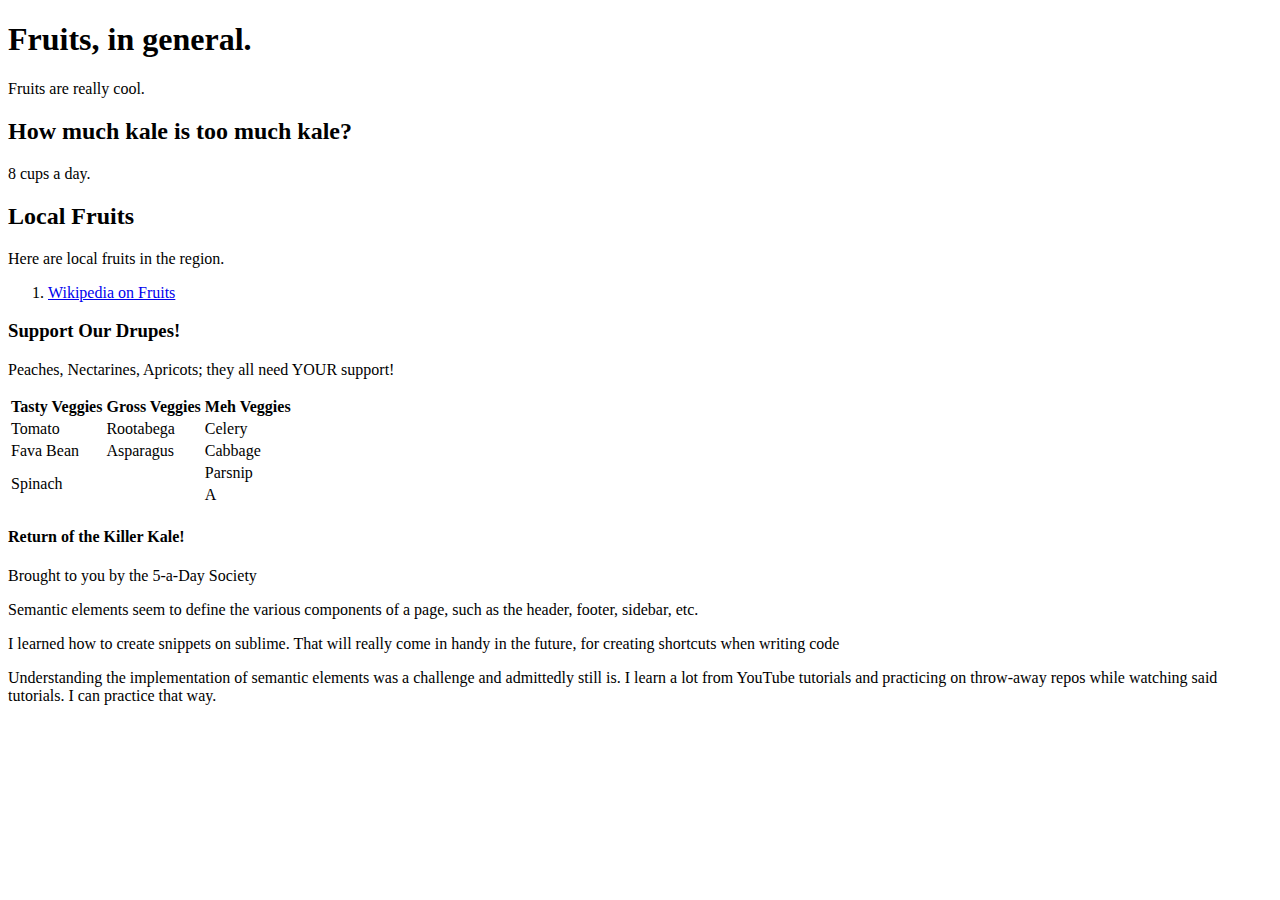
<file: html/gps/index.html>
<!DOCTYPE html>
<html>
<head>
	<title>Hooray for Fruits</title>
</head>
<body>
	<main>
		<h1>Fruits, in general. </h1>
		<p>Fruits are really cool.</p>

		<article>
			<h2>How much kale is too much kale?</h2>
			<p>8 cups a day.</p>
		</article>

		<section>
			<h2>Local Fruits</h2>
			<p>Here are local fruits in the region.</p>
		</section>

		<nav>
			<ol>
			<li><a href="https://en.wikipedia.org/wiki/Fruit">Wikipedia on Fruits</a></li>
			</ol>
		</nav>

		<aside>
		    <h3>Support Our Drupes!</h3>
		    <p>Peaches, Nectarines, Apricots; they all need YOUR support!</p>
		</aside>

        <table>
          <tr>
          <th>Tasty Veggies</th>
          <th>Gross Veggies</th>
          <th>Meh Veggies</th>
          </tr>
          <tr>
          <td>Tomato</td>
          <td>Rootabega</td>
          <td>Celery</td>
          </tr>
          <tr>
          <td>Fava Bean</td>
          <td>Asparagus</td>
          <td>Cabbage</td>
          </tr>
          <tr>
          <td colspan="2" rowspan="2">Spinach</td>
          <td>Parsnip</td>
          </tr>
          <tr>
          <td>A</td>
          </tr>
        </table>


	</main>
	<header>
	    <h4>Return of the Killer Kale!</h4>
	</header>
	<footer>
	    <p>Brought to you by the 5-a-Day Society</p>
	</footer>

	<p>Semantic elements seem to define the various components of a page, such as the header, footer, sidebar, etc.</p>
	<p>I learned how to create snippets on sublime. That will really come in handy in the future, for creating shortcuts when writing code</p>
	<p>Understanding the implementation of semantic elements was a challenge and admittedly still is. I learn a lot from YouTube tutorials and practicing on throw-away repos while watching said tutorials. I can practice that way.</p>

</body>
</html>
</file>
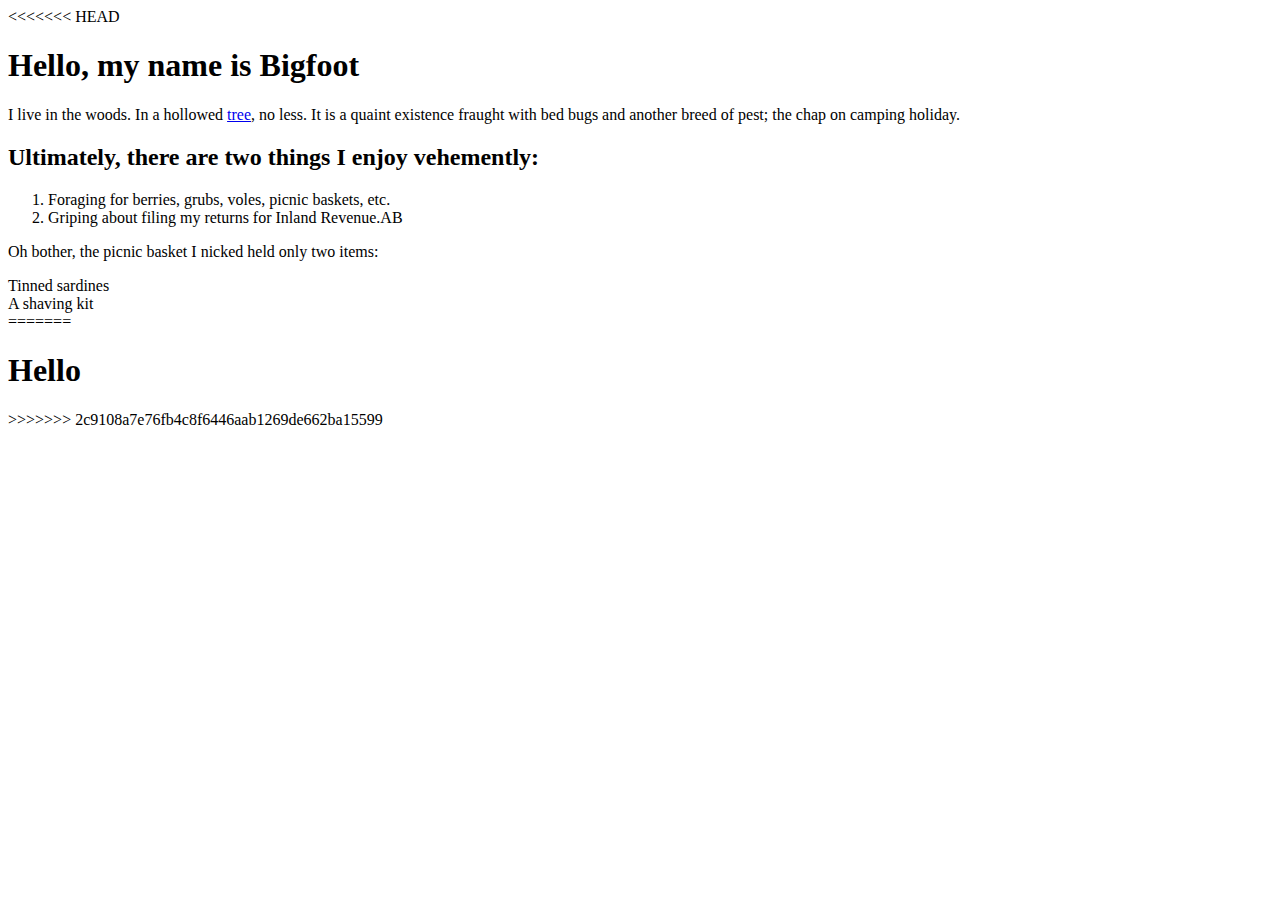
<file: html/web_basics/index.html>
<!DOCTYPE html>
<html>
<head>
<<<<<<< HEAD
	<title>Hello, my name is Bigfoot</title>
</head>
<body>
  <h1>Hello, my name is Bigfoot</h1>
<p>I live in the woods. In a hollowed <a href="https://en.wikipedia.org/wiki/Tree">tree</a>, no less. It is a quaint existence fraught with bed bugs and another breed of pest; the chap on camping holiday.</p>
  <h2>Ultimately, there are <strong>two things</strong> I enjoy <strong>vehemently</strong>:</h2>
  <ol>
     <li>Foraging for berries, grubs, voles, picnic baskets, etc.</li>
     <li>Griping about filing my returns for Inland Revenue.AB</li>
  </ol>
<p>Oh bother, the picnic basket I nicked held only two items:</p?
  <ul>
    <li> Tinned sardines </li>
    <li> A shaving kit </li>
  </ul>
  
</body>
</html>
=======
	<title>Hello</title>
</head>
<body>
  <h1>Hello</h1>
</body>
</html>
>>>>>>> 2c9108a7e76fb4c8f6446aab1269de662ba15599
</file>
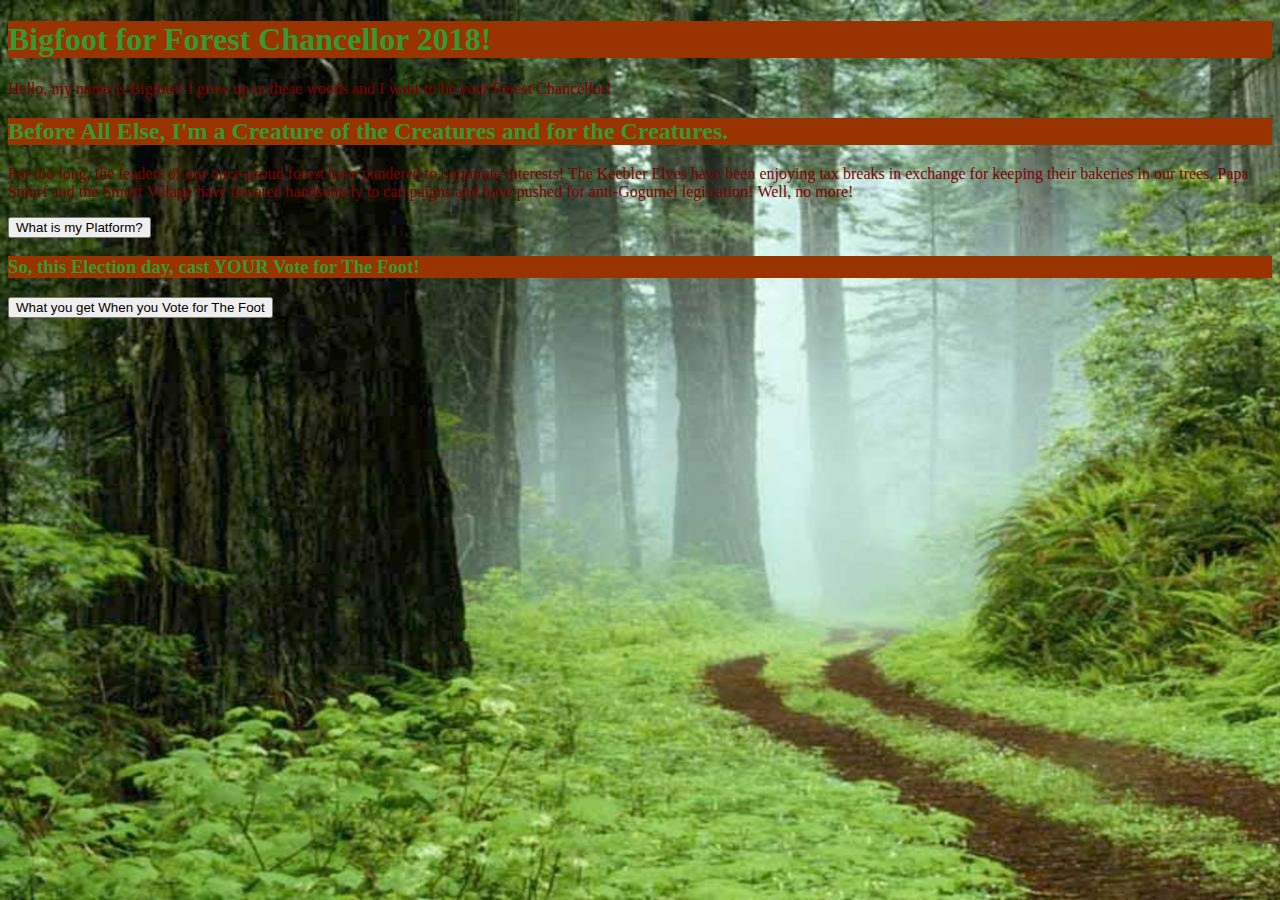
<file: web_dev/client_side_js/index.html>
<!DOCTYPE html>
<html>
<head>
	<title>Bigfoot 2018</title>
	<link rel="stylesheet" href="styles.css" type="text/css">
</head>
<body>
<h1 class="header">Bigfoot for Forest Chancellor 2018!</h1>
	<div id="hello"><p>Hello, my name is Bigfoot! I grew up in these woods and I want to be your Forest Chancellor!</p></div>
<h2 class="header">Before All Else, I'm a Creature of the Creatures and for the Creatures.</h2>
	<div><p id="intro">For too long, the leaders of our once-proud forest have pandered to corporate interests! The Keebler Elves have been enjoying tax breaks in exchange for keeping their bakeries in our trees. Papa Smurf and the Smurf Village have donated handsomely to campaigns and have pushed for anti-Gogumel legislation! Well, no more!</p></div>
	<div>
		<button type = "button" id="platform-button">What is my Platform?</button>
		<div id="platform">
			<ul>
				<li>Fifty year moritorium on all logging</li>
				<li>Appointment of Bambi to head of Internal Revenue</li>
				<li>Full pardon of Yogi Bear and his alleged 1983 theft of the pic-u-nic basket</li>
			</ul>
		</div>
	</div>
	<div><h3 class="header">So, this Election day, cast YOUR Vote for The Foot!<h3></div>
		<button type = "button" id="foot-button">What you get When you Vote for The Foot</button>
		<div><img id="foot-photo" src="bigfoot2018.jpg"></div>
		<script src="vanilla.js"></script>
</body>
</html>
</file>
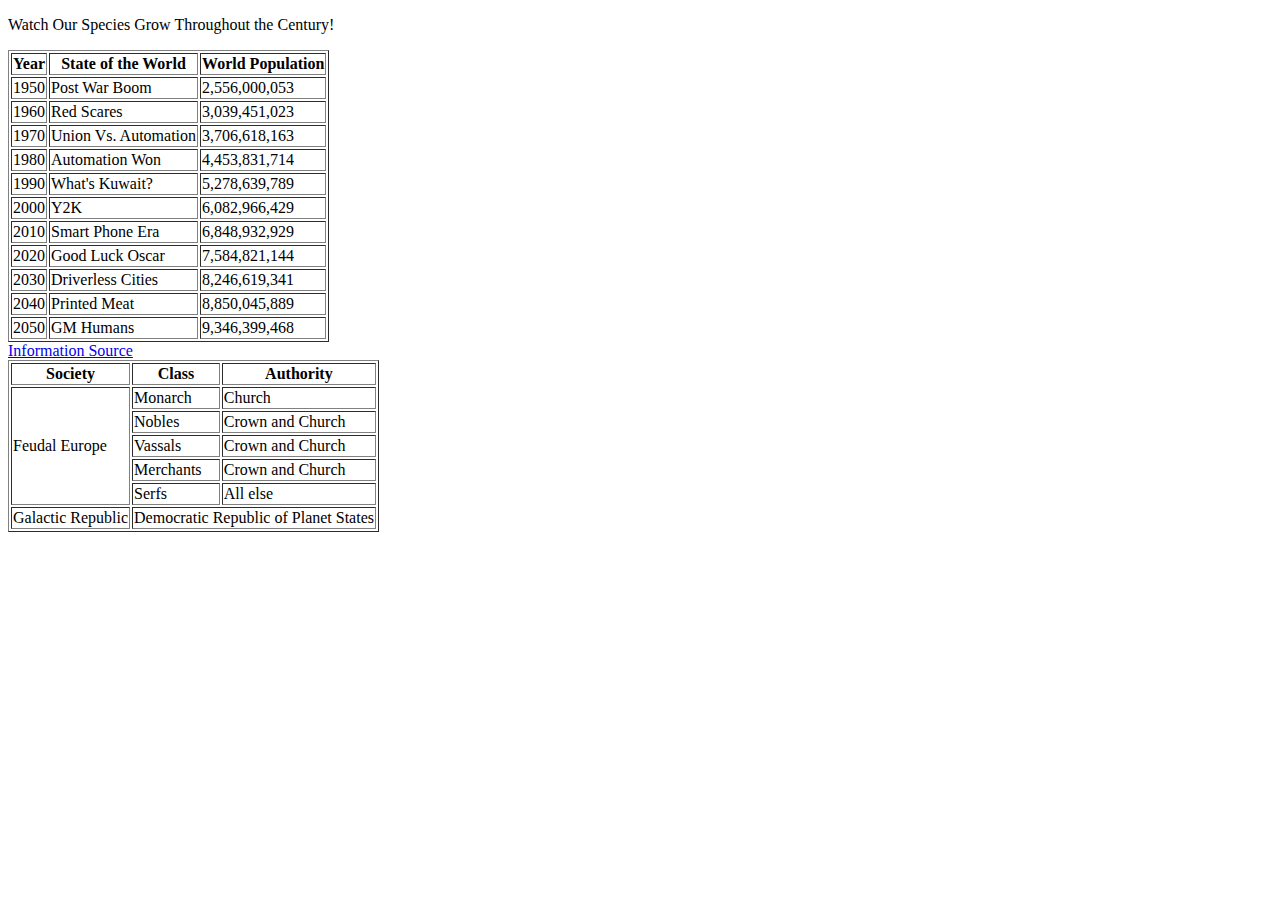
<file: html/table-practice.html>
<!DOCTYPE html>
<html>
  <head>
    <title> The World Population</title>
  </head>
  <body>
    <p>Watch Our Species Grow Throughout the Century!<p>
<table border=1>
  <tr>
    <th>Year</th>
    <th>State of the World</th>
    <th>World Population</th>
  </tr>
  <tr>
    <td>1950</td>
    <td>Post War Boom</td>
    <td>2,556,000,053</td>
  </tr>
  <tr>
    <td>1960</td>
    <td>Red Scares</td>
    <td>3,039,451,023</td>
  </tr>
  <tr>
    <td>1970</td>
    <td>Union Vs. Automation</td>
    <td>3,706,618,163</td>
  </tr>
  <tr>
    <td>1980</td>
    <td>Automation Won</td>
    <td>4,453,831,714</td>
  </tr>
  <tr>
    <td>1990</td>
    <td>What's Kuwait?</td>
    <td>5,278,639,789</td>
  </tr>
  <tr>
    <td>2000</td>
    <td>Y2K</td>
    <td>6,082,966,429</td>
  </tr>
  <tr>
    <td>2010</td>
    <td>Smart Phone Era</td>
    <td>6,848,932,929</td>
  </tr>
  <tr>
    <td>2020</td>
    <td>Good Luck Oscar</td>
    <td>7,584,821,144</td>
  </tr>
  <tr>
    <td>2030</td>
    <td>Driverless Cities</td>
    <td>8,246,619,341</td>
  </tr>
  <tr>
    <td>2040</td>
    <td>Printed Meat</td>
    <td>8,850,045,889</td>
  </tr>
  <tr>
    <td>2050</td>
    <td>GM Humans</td>
    <td>9,346,399,468</td>
  </tr>
</table>
<a href="http://www.factmonster.com/ipka/A0762181.html">Information Source</a>
<table border=1>
  <tr>
    <th>Society</th>
    <th>Class</th>
    <th>Authority</th>
  </tr>
  <tr>
    <td rowspan="5">Feudal Europe</td>
    <td>Monarch</td>
    <td>Church</td>
  </tr>
  <tr>
    <td>Nobles</td>
    <td>Crown and Church</td>
  </tr>
  <tr>
    <td>Vassals</td>
    <td>Crown and Church</td>
  </tr>
  <tr>
    <td>Merchants</td>
    <td>Crown and Church</td>
  </tr>
  <tr>
    <td>Serfs</td>
    <td>All else</td>
  </tr>
  <tr>
    <td>Galactic Republic</td>
    <td colspan="2">Democratic Republic of Planet States</td>
  </tr>
</table>
 </body>
</html>
</file>
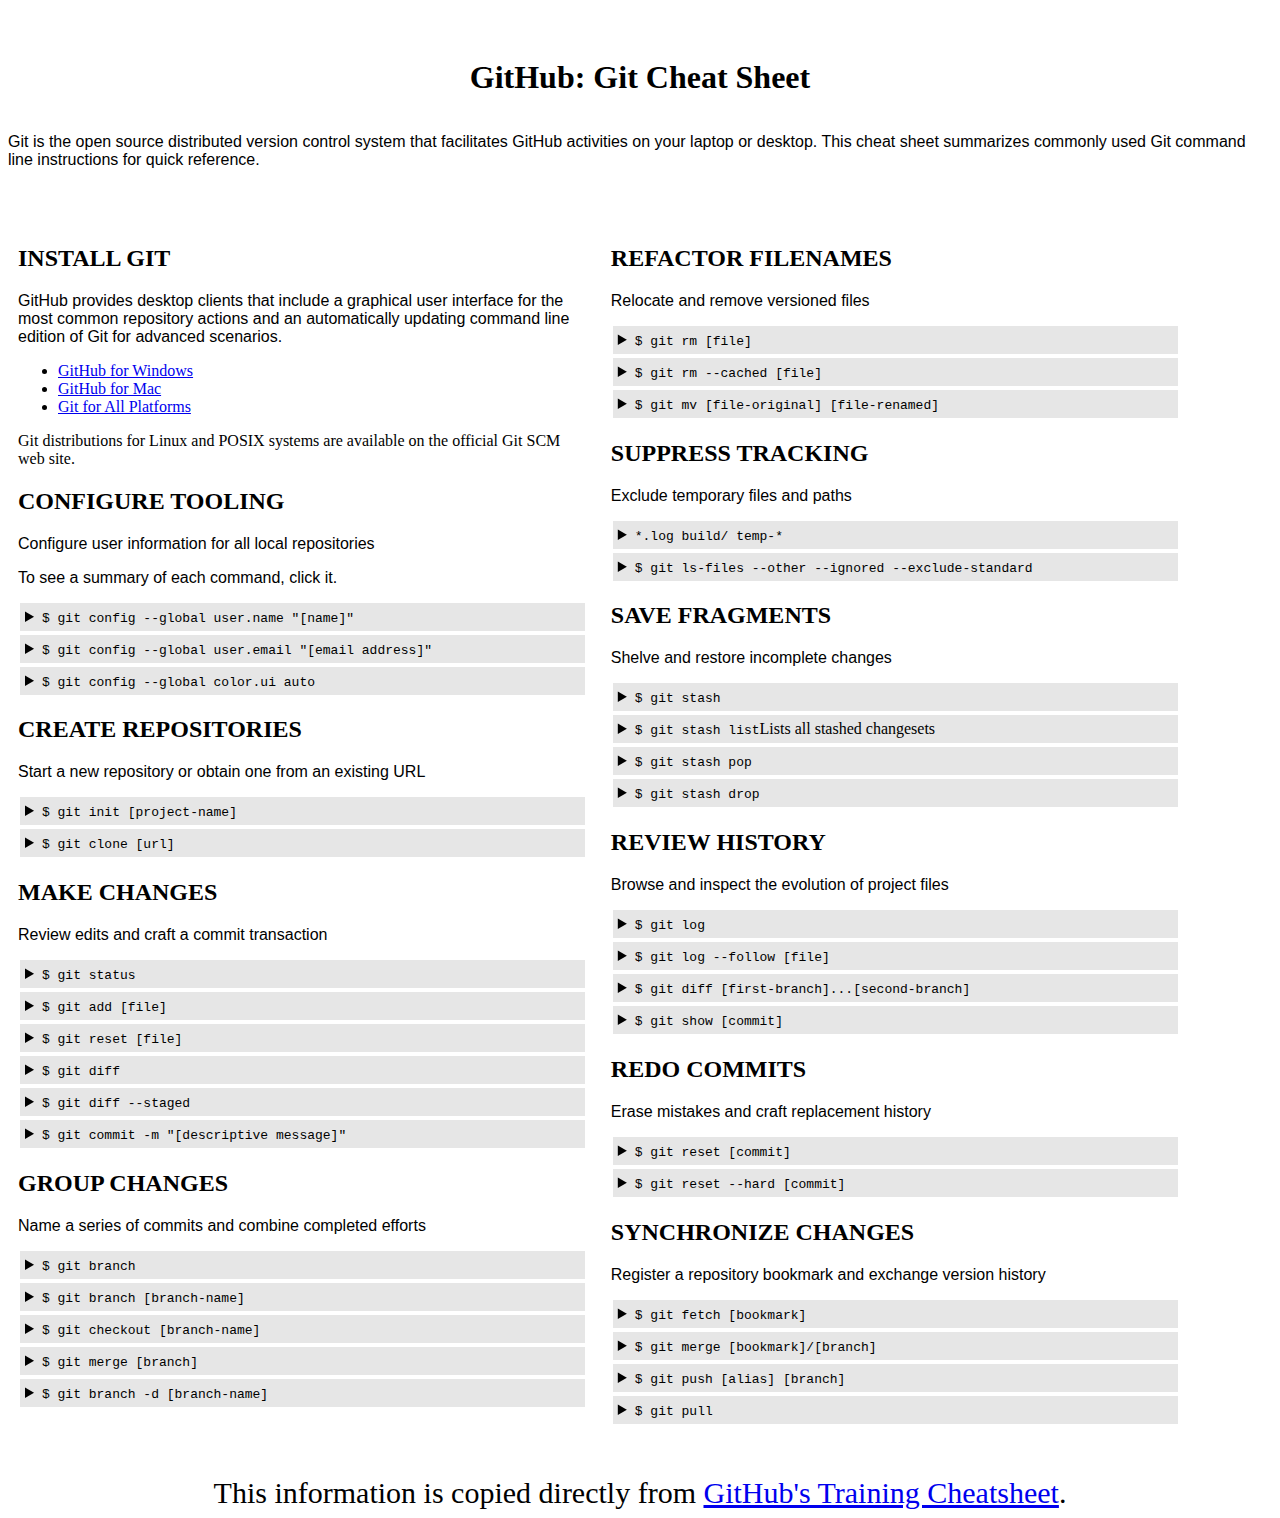
<file: css/gps/gps2-1.html>
<!--
Write your names here:
1.
2.
We spent [#] hours on this challenge.
-->

<!-- This challenge uses HTML5 syntax that may not be available in all browsers (It works in Chrome and Safari, from my testing. (<details> and<summary>). -->

<!DOCTYPE html>
<html lang="en">
  <head>
    <meta charset="UTF-8">
    <link rel="stylesheet" href="#">  <!-- Insert a link to the stylesheet here -->
    <title>Git Cheat Sheet</title>
  </head>

  <body>
    <header>
      <h1>GitHub: Git Cheat Sheet</h1>
      <p>Git is the open source distributed version control system that
        facilitates GitHub activities on your laptop or desktop.
        This cheat sheet summarizes commonly used Git command line
        instructions for quick reference.</p>
      <link rel="stylesheet" type="text/css"
      href="gps2-1.css">  
    </header>

    <section class="column-1">
      <article>
        <h2>INSTALL GIT</h2>
        <p>GitHub provides desktop clients that include a graphical user
        interface for the most common repository actions and an automatically
        updating command line edition of Git for advanced scenarios.</p>
        <ul>
          <li><a href="https://windows.github.com">GitHub for Windows</a></li>
          <li><a href="https://mac.github.com">GitHub for Mac</a></li>
          <li><a href="http://git-scm.com">Git for All Platforms</a></li>
        </ul>

        Git distributions for Linux and POSIX systems are available on the
        official Git SCM web site.
      </article>

      <article>
        <h2>CONFIGURE TOOLING</h2>
        <p>Configure user information for all local repositories</p>
        <p> To see a summary of each command, click it.</p>

        <details>
          <summary><code>$ git config --global user.name "[name]"</code></summary>
          <p>Sets the name you want attached to your commit transactions</p>
        </details>

        <details>
          <summary><code>$ git config --global user.email "[email address]"</code></summary>
          <p>Sets the email you want atached to your commit transactions</p>
        </details>

        <details>
          <summary><code>$ git config --global color.ui auto</code></summary>
          <p>Enables helpful colorization of command line output</p>
        </details>
      </article>

      <article>
        <h2>CREATE REPOSITORIES</h2>
        <p>Start a new repository or obtain one from an existing URL</p>

        <details>
          <summary><code>$ git init [project-name]</code></summary>
          <p>Creates a new local repository with the specified name</p>
        </details>

        <details>
          <summary><code>$ git clone [url]</code></summary>
          <p>Downloads a project and its entire version history</p>
        </details>
      </article>

      <article>
        <h2>MAKE CHANGES</h2>
        <p>Review edits and craft a commit transaction</p>

        <details>
          <summary><code>$ git status</code></summary>
          <p>Lists all new or modified files to be committed</p>
        </details>

        <details>
          <summary><code>$ git add [file]</code></summary>
          <p>Snapshots the file in preparation for versioning</p>
        </details>

        <details>
          <summary><code>$ git reset [file]</code></summary>
          <p>Unstages the file, but preserve its contents</p>
        </details>

        <details>
          <summary><code>$ git diff</code></summary>
          <p>Shows file differences not yet staged</p>
        </details>

        <details>
          <summary><code>$ git diff --staged</code></summary>
          <p>Shows file differences between staging and the last file version</p>
        </details>

        <details>
          <summary><code>$ git commit -m "[descriptive message]"</code></summary>
          <p>Records file snapshots permanently in version history</p>
        </details>
      </article>

      <article>
        <h2>GROUP CHANGES</h2>
        <p>Name a series of commits and combine completed efforts</p>

        <details>
          <summary><code>$ git branch</code></summary>
          <p>Lists all local branches in the current repository</p>
        </details>

        <details>
          <summary><code>$ git branch [branch-name]</code></summary>
          <p>Creates a new branch</p>
        </details>

        <details>
          <summary><code>$ git checkout [branch-name]</code></summary>
          <p>Switches to the specified branch and updates the working directory</p>
        </details>

        <details>
          <summary><code>$ git merge [branch]</code></summary>
          <p>Combines the specified branch’s history into the current branch</p>
        </details>

        <details>
          <summary><code>$ git branch -d [branch-name]</code></summary>
          <p>Deletes the specified branch</p>
        </details>
      </article>
    </section>

    <section class="column-2">
      <article>
        <h2>REFACTOR FILENAMES</h2>
        <p>Relocate and remove versioned files</p>

        <details>
          <summary><code>$ git rm [file]</code></summary>
          <p>Deletes the file from the working directory and stages the deletion</p>
        </details>

        <details>
          <summary><code>$ git rm --cached [file]</code></summary>
          <p>Removes the file from version control but preserves the file locally</p>
        </details>

        <details>
          <summary><code>$ git mv [file-original] [file-renamed]</code></summary>
          <p>Changes the file name and prepares it for commit</p>
        </details>
      </article>

      <article>
        <h2>SUPPRESS TRACKING</h2>
        <p>Exclude temporary files and paths</p>

        <details>
          <summary><code>*.log
                    build/
                    temp-*
          </code></summary>
          <p>A text file named .gitignore suppresses accidental versioning of files and paths matching the specified paterns</p>
        </details>

        <details>
          <summary><code>$ git ls-files --other --ignored --exclude-standard</code></summary>
          <p>Lists all ignored files in this project</p>
        </details>
      </article>

      <article>
        <h2>SAVE FRAGMENTS</h2>
        <p>Shelve and restore incomplete changes</p>

        <details>
          <summary><code>$ git stash</code></summary>
          <p>Temporarily stores all modified tracked files</p>
        </details>

        <details>
          <summary><code>$ git stash list</code>Lists all stashed changesets</summary>
          <p></p>
        </details>

        <details>
          <summary><code>$ git stash pop</code></summary>
          <p>Restores the most recently stashed files</p>
        </details>

        <details>
          <summary><code>$ git stash drop</code></summary>
          <p>Discards the most recently stashed changeset</p>
        </details>

      </article>

      <article>
        <h2>REVIEW HISTORY</h2>
        <p>Browse and inspect the evolution of project files</p>

        <details>
          <summary><code>$ git log</code></summary>
          <p>Lists version history for the current branch</p>
        </details>

        <details>
          <summary><code>$ git log --follow [file]</code></summary>
          <p>Lists version history for a file, including renames</p>
        </details>

        <details>
          <summary><code>$ git diff [first-branch]...[second-branch]</code></summary>
          <p>Shows content differences between two branches</p>
        </details>

        <details>
          <summary><code>$ git show [commit]</code></summary>
          <p>Outputs metadata and content changes of the specified commit</p>
        </details>
      </article>

      <article>
        <h2>REDO COMMITS</h2>
        <p>Erase mistakes and craft replacement history</p>

        <details>
          <summary><code>$ git reset [commit]</code></summary>
          <p>Undoes all commits after [commit], preserving changes locally</p>
        </details>

        <details>
          <summary><code>$ git reset --hard [commit]</code></summary>
          <p>Discards all history and changes back to the specified commit</p>
        </details>
      </article>

      <article>
        <h2>SYNCHRONIZE CHANGES</h2>
        <p>Register a repository bookmark and exchange version history</p>

        <details>
          <summary><code>$ git fetch [bookmark]</code></summary>
          <p>Downloads all history from the repository bookmark</p>
        </details>

        <details>
          <summary><code>$ git merge [bookmark]/[branch]</code></summary>
          <p>Combines bookmark’s branch into current local branch</p>
        </details>

        <details>
          <summary><code>$ git push [alias] [branch]</code></summary>
          <p>Uploads all local branch commits to GitHub</p>
        </details>

        <details>
          <summary><code>$ git pull</code></summary>
          <p>Downloads bookmark history and incorporates changes</p>
        </details>
      </article>
    </section>

    <footer>
      This information is copied directly from <a href="https://training.github.com/kit/downloads/github-git-cheat-sheet.pdf">GitHub's Training Cheatsheet</a>.
    </footer>
  <!-- Add your reflection here as a comment. -->
  </body>
</html>
</file>
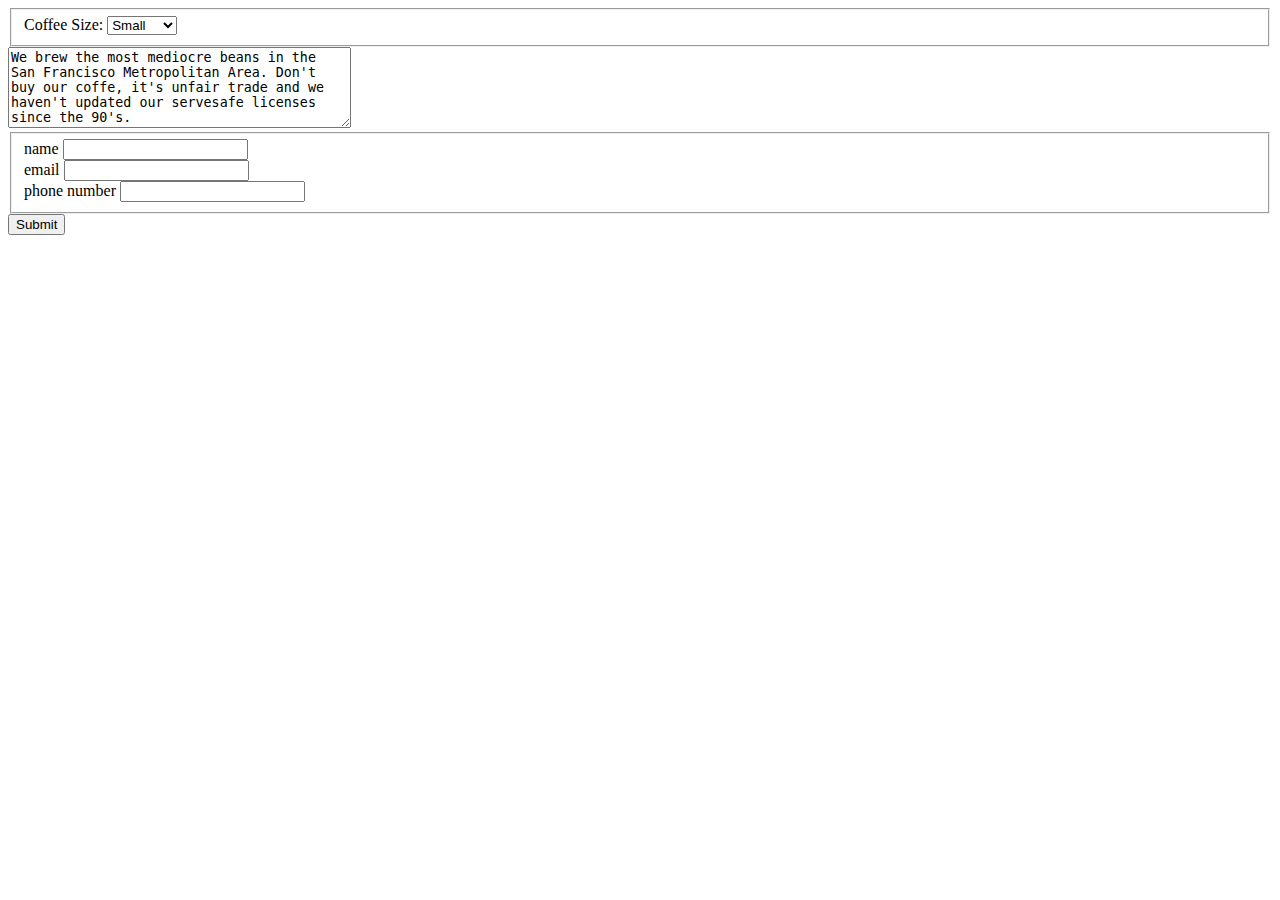
<file: html/forms/practice-form.html>
<!DOCTYPE html>
<html>
<head>
	<title>Practice Form</title>
</head>
<body>
  <form name="practice form" action="success.html" method="post">
<fieldset>
<div>
  <label>Coffee Size:</label>
  <select name="coffee size">
    <option value = "size">Small</option>
    <option value = "size">Medium</option>
    <option value = "size">Large</option>
  </select>
</div>
</fieldset>
<textarea rows="5" cols="40">
We brew the most mediocre beans in the San Francisco Metropolitan Area. Don't buy our coffe, it's unfair trade and we haven't updated our servesafe licenses since the 90's. 
</textarea>
<fieldset>
<div>
<label>name</label>
<input name="name" type="text">
</div>
<div>
<label>email</label>
<input name="email" type="email">
</div>
<div>
<label>phone number</label>
<input name="phone number" type="text">
</div>
</fieldset>
<button type="submit">Submit</button>
</form>
</body>
</html>
</file>
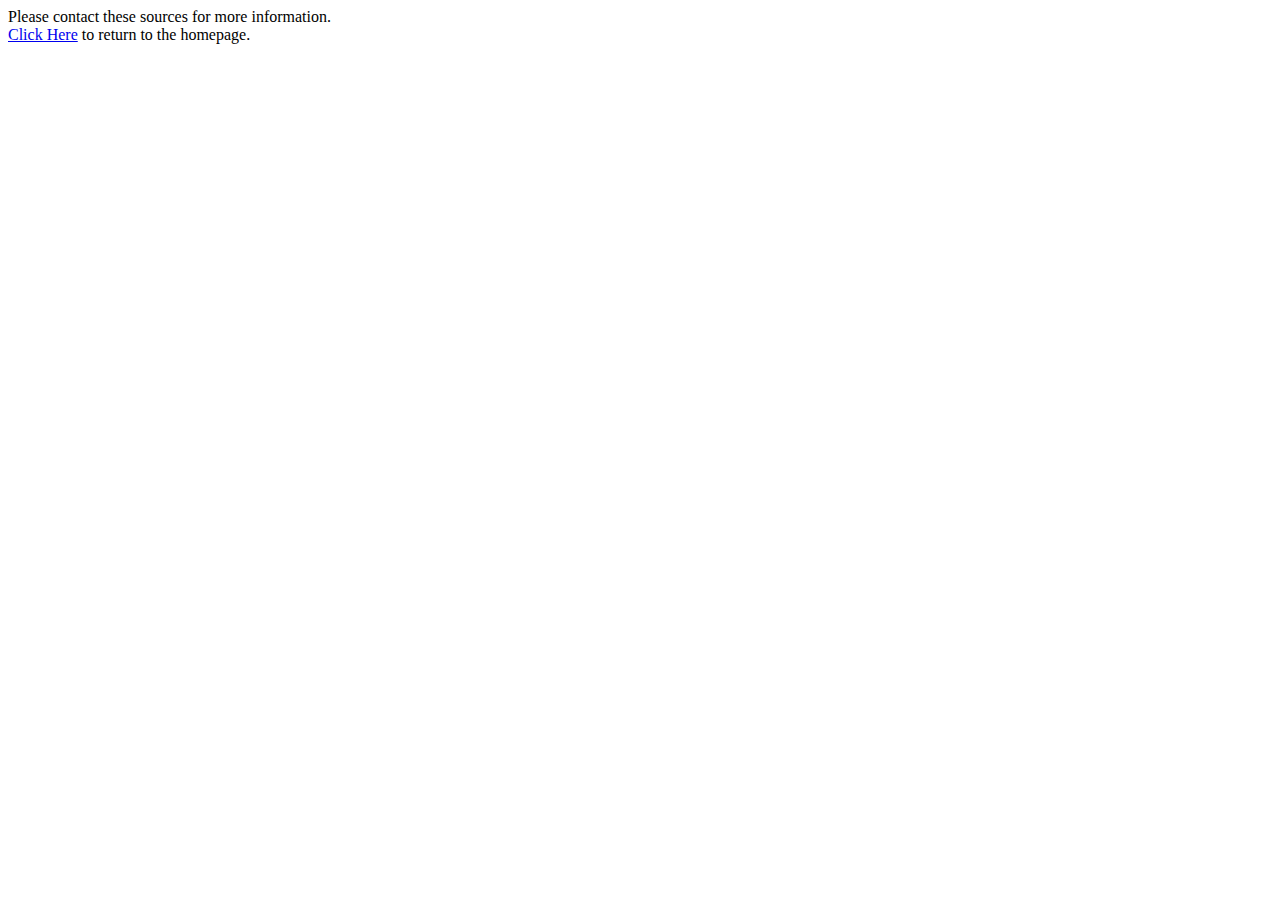
<file: html/moon_bootz/contact.html>
<!DOCTYPE html>
<html>
  <head>
    <title> Contact Information</title>
  </head>
  <body>
    Please contact these sources for more information. 
  </body>
<footer><a href="index.html">Click Here</a> to return to the homepage. 
</footer> 
</html>
</file>
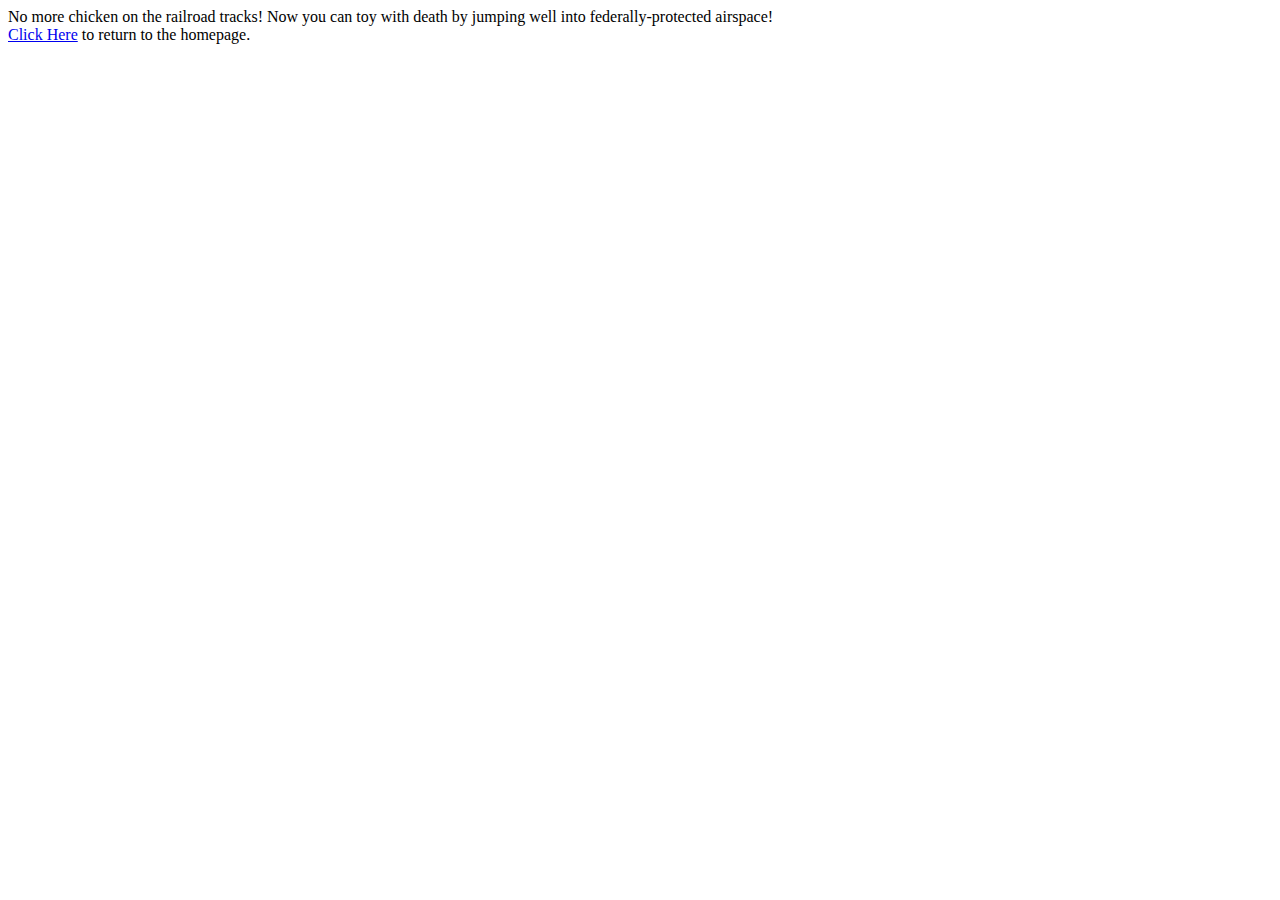
<file: html/moon_bootz/product_details.html>
<!DOCTYPE html>
<html>
  <head>
    <title> Our Product!</title>
  </head>
  <body>
    No more chicken on the railroad tracks! Now you can toy with death by jumping well into federally-protected airspace!
  </body>
<footer><a href="index.html">Click Here</a> to return to the homepage. 
</footer> 
</html>
</file>
<file: web_dev/client_side_js/styles.css>
body {
	background-image: url("bigfoot_background.jpg"); 
}


.header {
	color: #339933;
	background-color: #993300;
}

div {
	color: #800000;
}
</file>
<file: css/gps/gps2-1.css>
p{
  font-family: 'Roboto', 'Noto', sans-serif;
}
header {
  text-align:center;
  padding-bottom:30px;
  padding-top:30px;
  margin-top:auto;
  margin-bottom:0px;
  background-image: url(http://webdesignerdublin.ie/wp-content/uploads/layerslider/My-first-slider/layer-4.jpg)
}

header > p {
  text-align:left;
  padding-top:15px;
  font-family: 'Roboto', 'Noto', sans-serif;
}

section.column-1 {
  display:inline-block;
  width:45%;
  vertical-align:top;
  padding:10px;
}
li:hover{
  background-color:lightgrey;
  color:white;
}
section.column-1 > h2 {
  font: arial;
  
}

section.column-2 > h2 {
  font: arial;
}

section.column-2 {
  display:inline-block;
  width:45%;
  vertical-align:top;
  padding:10px;

}
.column-1 > article > details > summary{
  background-color:#e6e6e6;
   padding:5px;
   margin:2px;
}

.column-2 > article > details > summary {
  background-color:#e6e6e6;
  padding:5px;
  margin:2px;
}
footer {
  text-align:center;
  font-size:30px;
  padding-top:40px;
}
</file>
